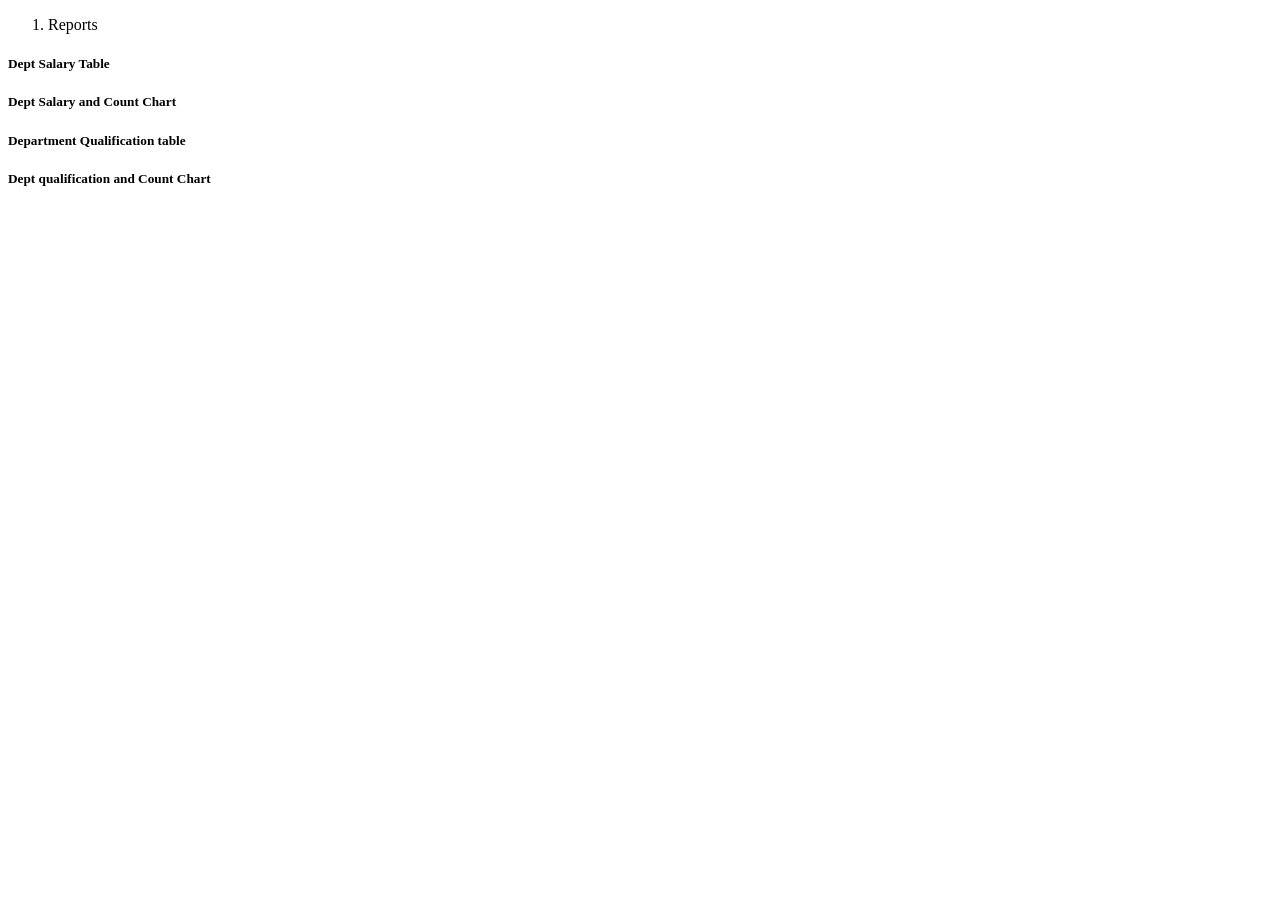
<file: reports.html>
<!DOCTYPE html>
<html lang="en">
<head>
    <meta charset="UTF-8">
    <title>Document</title>
    <link rel="stylesheet" href="https://cdn.datatables.net/1.10.19/css/jquery.dataTables.min.css">
    <script src="https://ajax.googleapis.com/ajax/libs/jquery/3.3.1/jquery.min.js"></script>
    
    <script src="https://cdn.datatables.net/1.10.19/js/jquery.dataTables.min.js"></script>
    <script src="js/reports.js"></script>
    
</head>

<body>
    <div class="container">
    <ol class="breadcrumb">
        <li class="breadcrumb-item active">Reports</li>
    </ol>
     <div class="row mt-2">
         <div class="col-sm-6">
             <h5 class="bg-dark text-white">Dept Salary Table</h5>
             <div id="deptsctable"></div>
         </div>
         <div class="col-sm-6">
             <h5 class="bg-dark text-white">Dept Salary and Count Chart</h5>
             <div id="deptscchart"></div>
         </div>
     </div>
    <div class="row mt-2">
         <div class="col-sm-6">
             <h5 class="bg-dark text-white"> Department Qualification table</h5>
             <div id="deptqtable"></div>
         </div>
         <div class="col-sm-6">
             <h5 class="bg-dark text-white">Dept qualification and Count Chart</h5>
             <div id="deptempcountchart"></div>
         </div>
     </div>
     </div>
     <script src="https://cdnjs.cloudflare.com/ajax/libs/popper.js/1.14.3/umd/popper.min.js" integrity="sha384-ZMP7rVo3mIykV+2+9J3UJ46jBk0WLaUAdn689aCwoqbBJiSnjAK/l8WvCWPIPm49" crossorigin="anonymous"></script>
    <script src="https://stackpath.bootstrapcdn.com/bootstrap/4.1.2/js/bootstrap.min.js" integrity="sha384-o+RDsa0aLu++PJvFqy8fFScvbHFLtbvScb8AjopnFD+iEQ7wo/CG0xlczd+2O/em" crossorigin="anonymous"></script>
</body>
</html>
</file>
